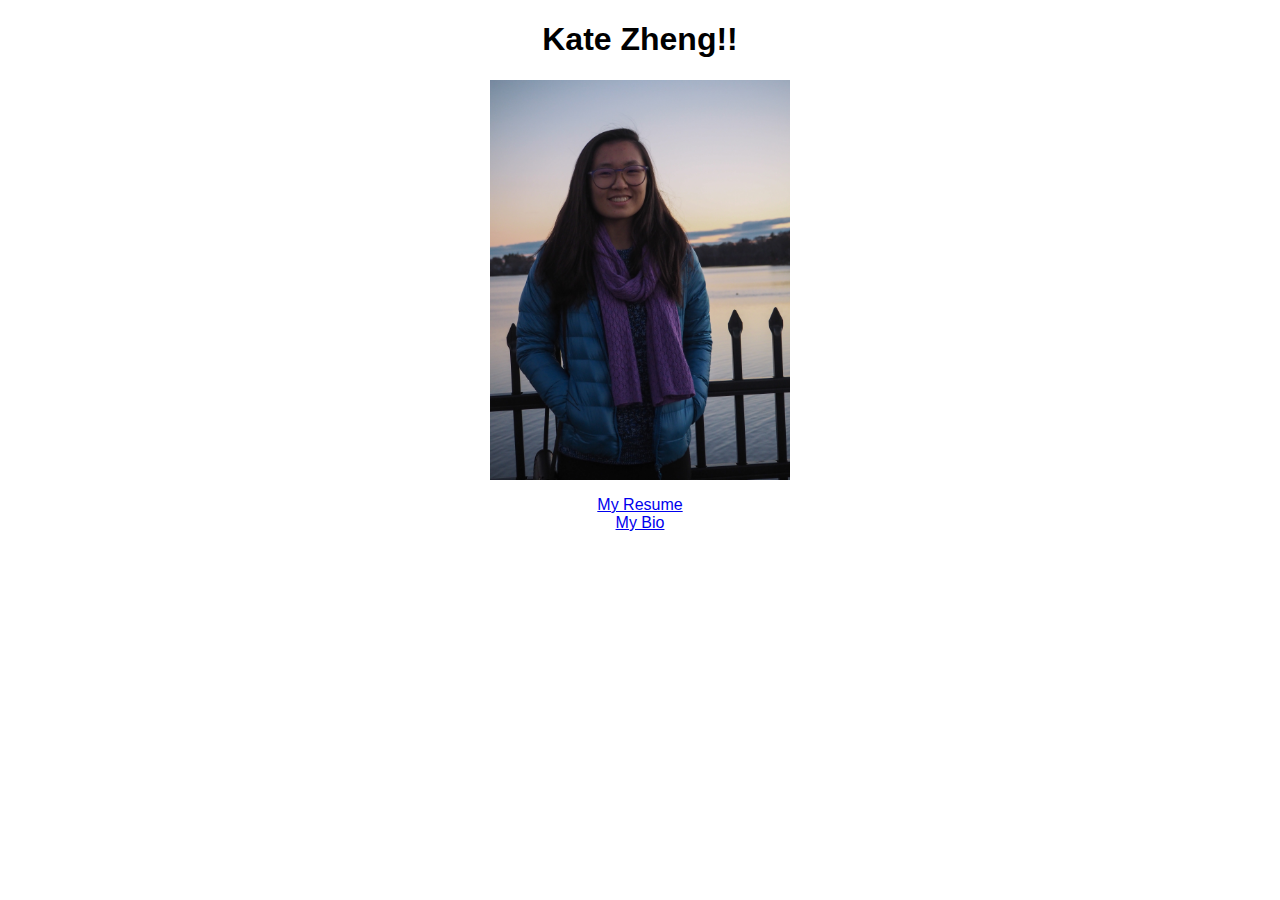
<file: index.html>
<!DOCTYPE html>
<html>
<head>
	<title>Kate Zheng</title>
	<link rel="stylesheet" href="index_style.css">
</head>
<body>
<h1 class=heading>Kate Zheng!!</h1>
<p><img class=center src="me.jpg" alt="Kate Zheng" style="width:300px;height:400px;"> </p>

<p class=links><a href="resume.html">My Resume</a><br>
	<a href="bio.html">My Bio</a></p>

</body>
</html>
</file>
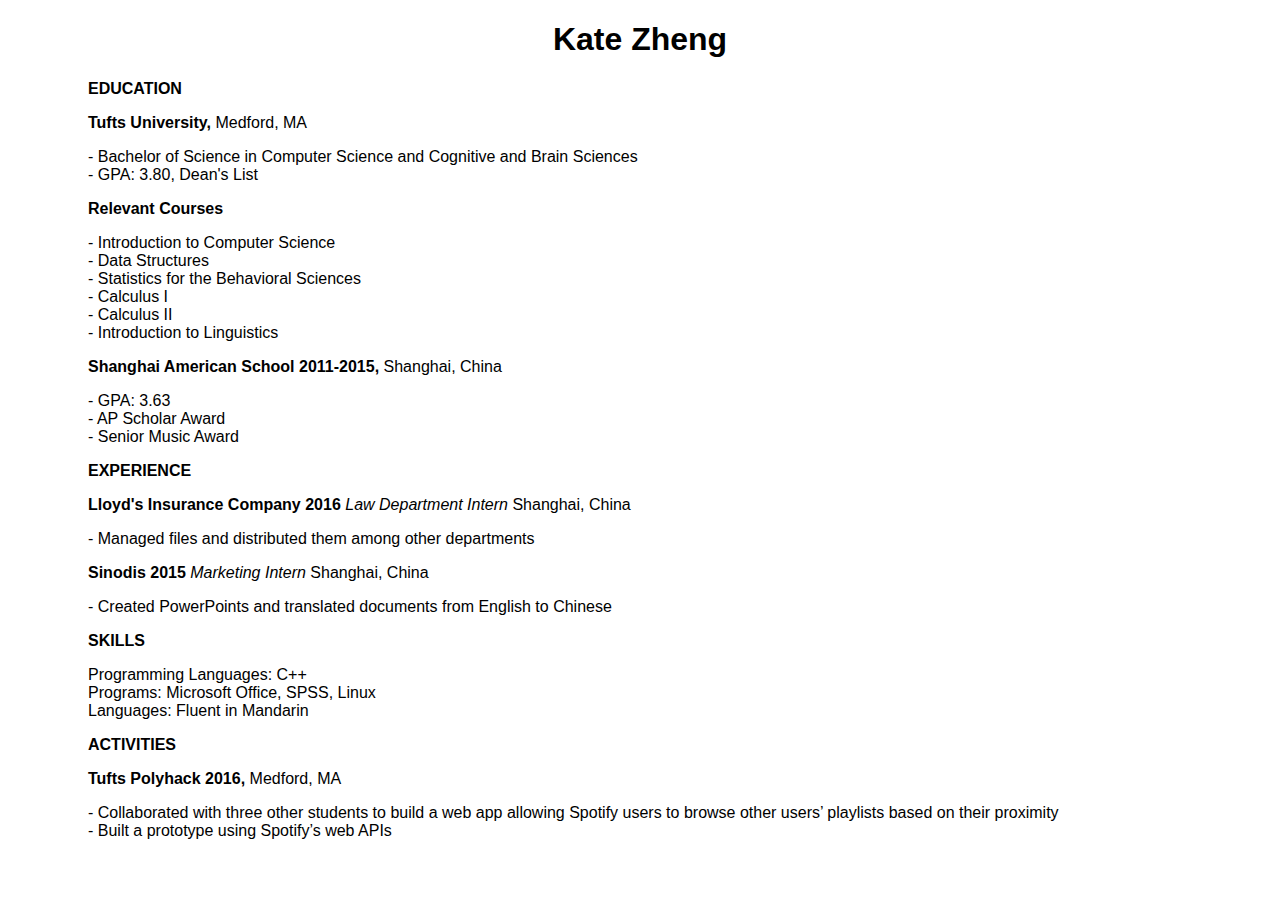
<file: resume.html>
<!DOCTYPE html>
<html>
<head>
	<link rel="stylesheet" type="text/css" href="resume_style.css">
	<title>Kate Zheng's Resume</title>
	
</head>
<body>
<h1 class=heading>Kate Zheng</h1>
<p class=bold>EDUCATION</p>
<p><span class=bold>Tufts University,</span> Medford, MA</p>
	<p class=container> 
		- Bachelor of Science in Computer Science and Cognitive and Brain Sciences<br>
		- GPA: 3.80, Dean's List
	</p>

	<p class=bold>
		Relevant Courses
	</p> 
	<p class=container>
		- Introduction to Computer Science<br>
		- Data Structures<br>
		- Statistics for the Behavioral Sciences<br>
		- Calculus I<br>
		- Calculus II<br>
		- Introduction to Linguistics</p>
<p><span class=bold>Shanghai American School 2011-2015, </span>Shanghai, China<br>
	<p class=container>- GPA: 3.63<br>
	- AP Scholar Award<br>
	- Senior Music Award</p>

<p class=bold>EXPERIENCE</p>
<p><span class=bold>Lloyd's Insurance Company 2016 </span>
<span class=italics>Law Department Intern</span> Shanghai, China</p>
<p class=container>- Managed files and distributed them among other departments</p>

<p><span class=bold>Sinodis 2015 </span>
<span class=italics>Marketing Intern</span> Shanghai, China<br>
<p class=container>- Created PowerPoints and translated documents from English to Chinese
</p>

<p class=bold>SKILLS</p>
<p class=container>
	Programming Languages: C++<br>
	Programs: Microsoft Office, SPSS, Linux<br>
	Languages: Fluent in Mandarin</p>

<p class=bold>ACTIVITIES</p>
<p><span class=bold>Tufts Polyhack 2016,</span> Medford, MA</p>
<p class=container>- Collaborated with three other students to build a web app allowing Spotify users to browse other users’ playlists based on their proximity<br>
- Built a prototype using Spotify’s web APIs
</p>




</body>
</html>
</file>
<file: index_style.css>
.heading {
	text-align: center;
	font-weight: bold;
	font-family: 'Helvetica', sans-serif;
}
 
.center {
	display: block;
	margin-left: auto;
	margin-right: auto;
}

.links {
	text-align: center;
	font-family: 'Helvetica', sans-serif;
}
</file>
<file: resume_style.css>
.heading {
	text-align: center;
	font-weight: bold;
	font-family: 'Helvetica', sans-serif;
}
p {
	font-family: 'Helvetica', sans-serif;
	margin-top: 10px;
	margin-right: 150px;
    margin-left: 80px;
}
.container {
	display: flex;
	flex-direction: column;
}
.bold{
	font-weight: bold;
}
p.list {
	padding-left: 50px;
}
.italics{
	font-style: italic;
}
</file>
